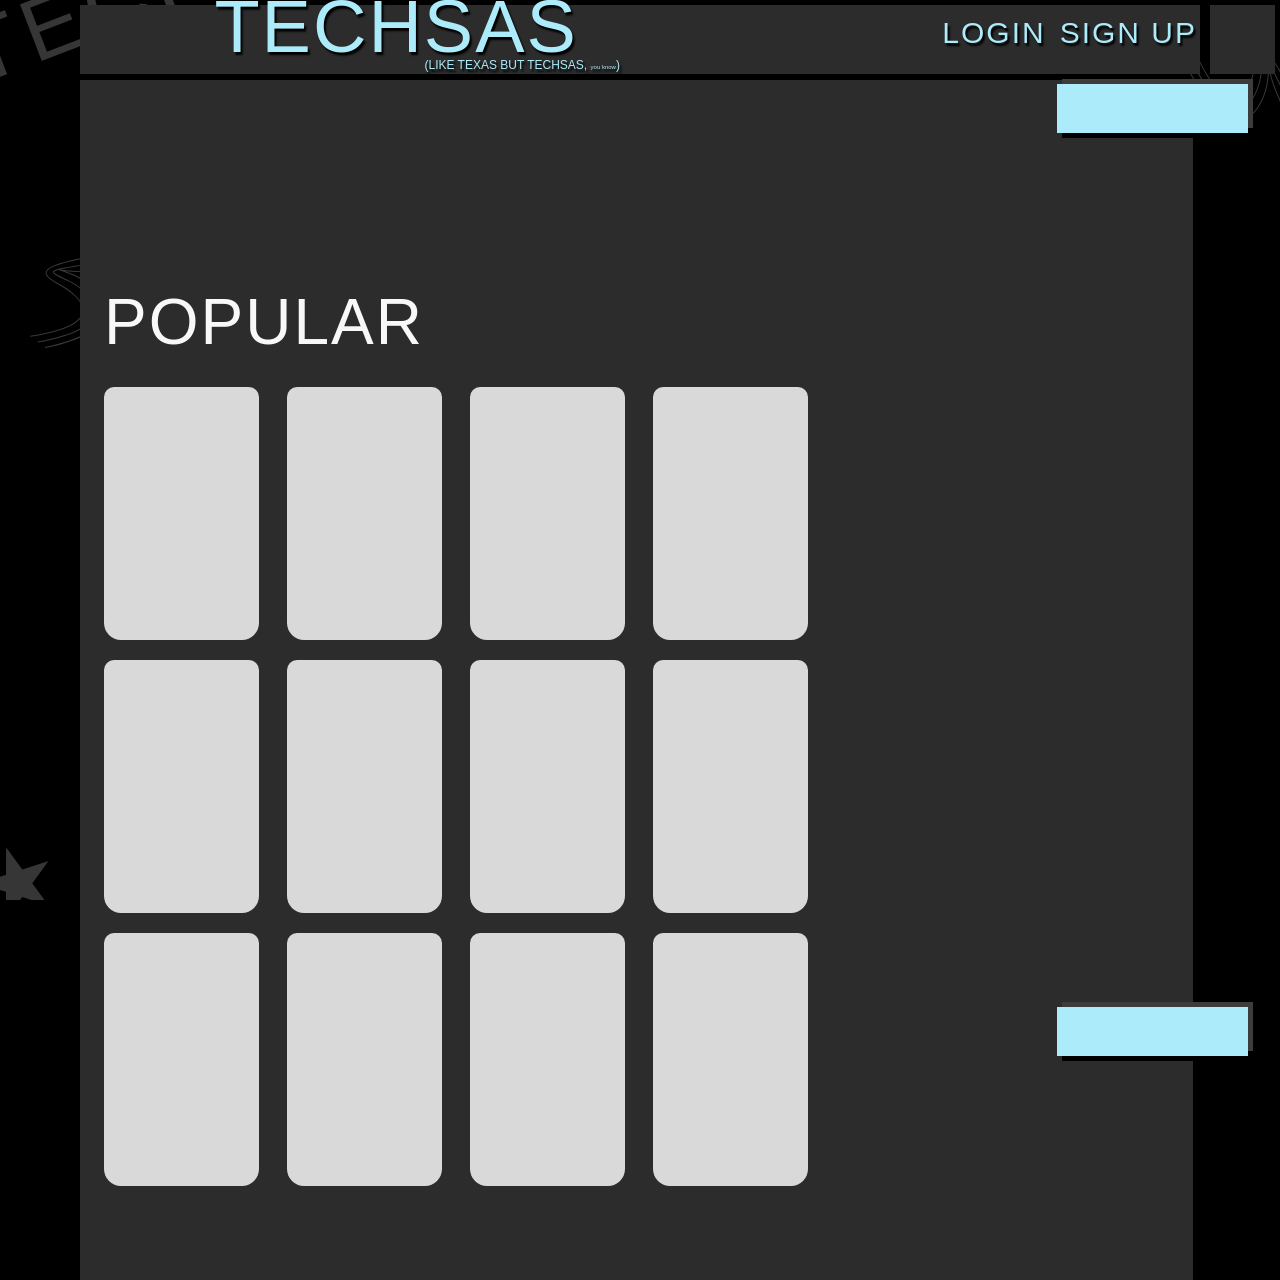
<file: index.html>
<!DOCTYPE html>
<html lang="en">
<head>
    <meta charset="UTF-8">
    <meta name="viewport" content="width=device-width, initial-scale=1.0">
    <link rel="stylesheet" href="style.css">
    
    <title>Techsas - Main</title>
</head>
<body>
    
    <div class="backdrop" aria-hidden="true">
        <span class="background-word background-word--top">TECHSAS</span>
        <span class="background-word background-word--left">TECHSAS</span>
        <img class="squiggle squiggle--one" src="images/curve.svg" alt="">
        <img class="squiggle squiggle--two" src="images/curve.svg" alt="">
        <img class="squiggle squiggle--three" src="images/wave.svg" alt="">
        <img class="squiggle squiggle--four" src="images/wave.svg" alt="">
        <span class="background-star">★</span>
    </div>

    <div class="site-shell">
        
        <header class="site-header">
            <a class="brand" href="index.html" aria-label="Techsas home">
                <span class="brand-name">Techsas</span>
                <span class="brand-tagline">(like Texas but Techsas, <small>you know</small>)</span>
            </a>
            <nav class="account-nav" aria-label="Account">
                <button type="button">Login</button>
                <button type="button">Sign up</button>
            </nav>
        </header>

        <main class="main-panel">
            
            <nav class="side-actions" aria-label="Browse">
                <button class="blue-button" type="button" aria-label="Popular"></button>
                
            </nav>

            
            <section class="catalog">
                <h1 id="catalog-title">Popular</h1>
                <div class="card-grid">
                    <div class="card"></div>
                    <div class="card"></div>
                    <div class="card"></div>
                    <div class="card"></div>
                    <div class="card"></div>
                    <div class="card"></div>
                    <div class="card"></div>
                    <div class="card"></div>
                    <div class="card"></div>
                    <div class="card"></div>
                    <div class="card"></div>
                    <div class="card"></div>
                </div>
            </section>

            <button class="blue-button back-to-top" type="button" aria-label="Back to top"></button>
        </main>
    </div>

    <script src="script.js" defer></script>   
</body>
</html>
</file>
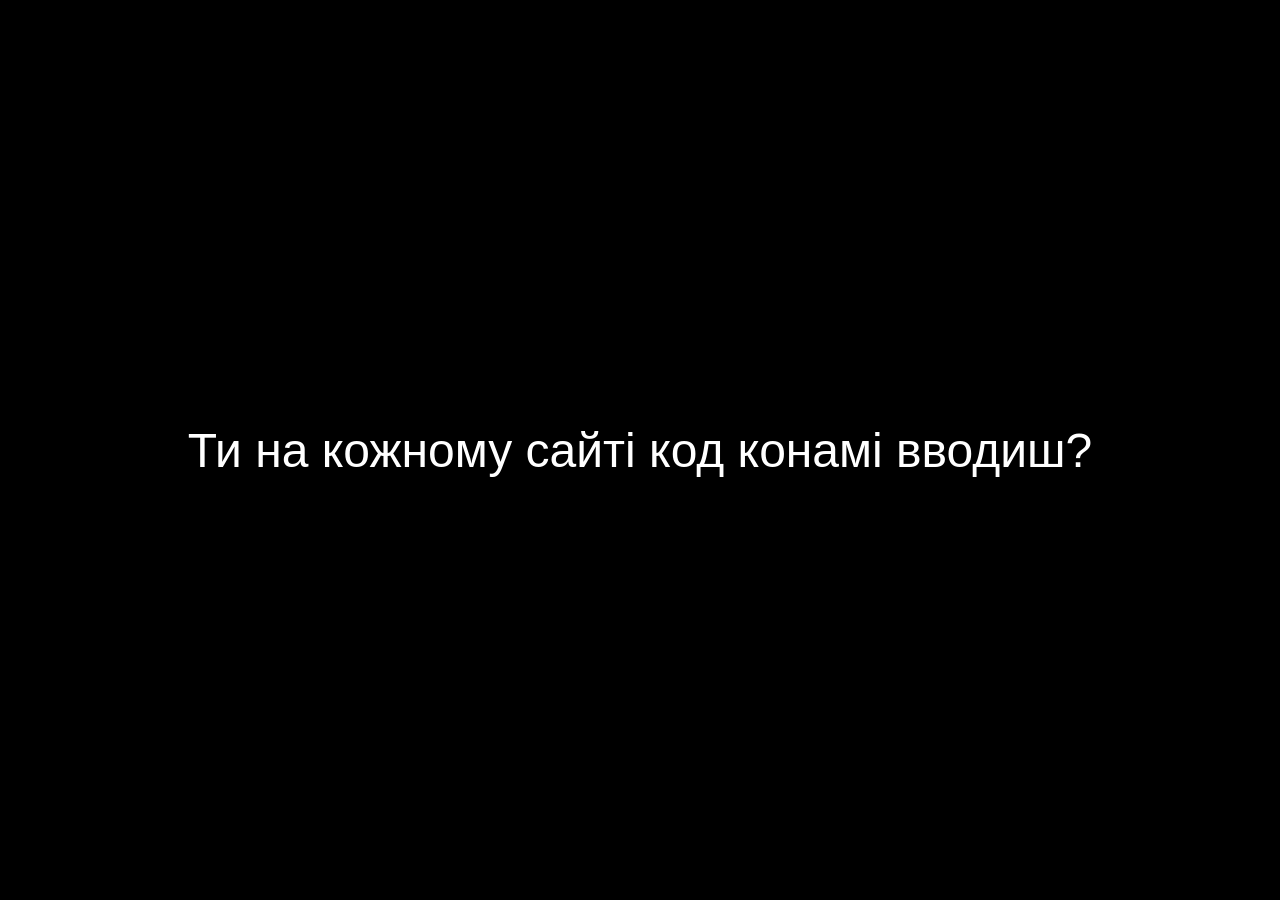
<file: konami.html>
<!DOCTYPE html>
<html lang="uk">
<head>
    <meta charset="UTF-8">
    <meta name="viewport" content="width=device-width, initial-scale=1.0">
    <link rel="stylesheet" href="konamist.css">
    <title>Пашалка</title>
    
</head>
<body>
    <p>Ти на кожному сайті код конамі вводиш?</p>
</body>
</html>
</file>
<file: style.css>
* { margin: 0; padding: 0; box-sizing: border-box; }

:root {
    color-scheme: dark;
    --panel: #2c2c2c;
    --card: #d9d9d9;
    --blue: #acebfa;
}

html { scroll-behavior: smooth; }
body { background: #000; color: #f8f8f8; font-family: "Segoe UI", "Helvetica Neue", sans-serif; font-weight: 300; }
button { font: inherit; }
button, a { -webkit-tap-highlight-color: transparent; }
button { cursor: pointer; }
button:focus-visible, a:focus-visible { outline: 2px solid var(--blue); outline-offset: 6px; }

.backdrop { position: fixed; inset: 0; overflow: hidden; pointer-events: none; z-index: -1; color: #363636; }
.background-word { position: absolute; font-size: 88px; font-weight: 200; letter-spacing: 7px; white-space: nowrap; }
.background-word--top { top: -77px; left: -48px; transform: rotate(-21deg); }
.background-word--left { top: 180px; left: 182px; transform: rotate(20deg); }
.squiggle { position: absolute; width: 160px; }
.squiggle--one { top: 244px; left: 15px; transform: rotate(-12deg); }
.squiggle--two { top: 55px; right: -56px; transform: rotate(61deg); }
.squiggle--three { top: 395px; right: 9%; }
.squiggle--four { bottom: -24px; left: 11%; transform: rotate(17deg); }
.background-star { position: absolute; bottom: -36px; left: -25px; font-size: 94px; transform: rotate(-18deg); }

.site-shell { width: min(1284px, calc(100% - 80px)); margin: 5px auto 0; }
.site-header { height: 69px; position: relative; display: flex; align-items: center; justify-content: space-between; background: var(--panel); }
.site-header::after { content: ""; position: absolute; left: calc(100% + 10px); top: 0; width: max(0px, calc((100vw - 1284px) / 2 - 15px)); height: 69px; background: var(--panel); }
.brand { margin-left: 225px; align-self: flex-start; color: var(--blue); text-decoration: none; text-shadow: 2px 3px 2px #000; white-space: nowrap; transform: translateY(-6px); }
.brand-name { display: block; font-size: 74px; font-weight: 200; line-height: .77; letter-spacing: 2px; text-transform: uppercase; }
.brand-tagline { display: block; margin-top: 2px; margin-right: -42px; text-align: right; font-size: 12px; text-transform: uppercase; }
.brand-tagline small { font-size: 6px; text-transform: none; }
.account-nav { display: flex; gap: 14px; align-items: center; padding-right: 3px; transform: translateY(-7px); }
.account-nav button { border: 0; background: transparent; color: var(--blue); text-transform: uppercase; font-size: 30px; font-weight: 300; letter-spacing: 2px; text-shadow: 2px 3px 2px #000; transition: color .2s; }
.account-nav button:hover { color: #fff; }

.main-panel { position: relative; margin-top: 6px; margin-right: 7px; min-height: 1200px; background: var(--panel); padding: 199px 24px 64px; }
.catalog h1 { margin-bottom: 22px; font-size: 64px; line-height: 1.35; letter-spacing: 2px; text-transform: uppercase; font-weight: 300; }
.card-grid { display: grid; grid-template-columns: repeat(4, 155px); gap: 20px 28px; }
.card { height: 253px; border-radius: 10px 10px 17px 17px; background: var(--card); transition: transform .22s ease, box-shadow .22s ease, background .22s ease; }
.card:hover { transform: translateY(-6px); background: #e5e5e5; box-shadow: 0 10px 24px #0005, 0 0 0 1px #acebfa80; }
.side-actions { position: absolute; top: 4px; right: -120px; display: grid; gap: 17px; }
.blue-button { display: block; width: 191px; height: 49px; border: 0; background: var(--blue); color: #202c30; box-shadow: 5px -5px 0 #3c3c3c, 5px 5px 0 #000; transition: transform .18s ease, background .18s ease, box-shadow .18s ease; }
.blue-button:hover { background: #d3f5ff; transform: translateX(-4px); box-shadow: 9px -5px 0 #3c3c3c, 9px 5px 0 #000; }
.blue-button:active { transform: translate(2px, 2px); }
.back-to-top { position: absolute; top: 927px; right: -120px; }


@media (max-width: 1580px) {
    .site-shell { width: calc(100% - 160px); }
    .brand { margin-left: 12%; }
    .site-header::after { width: 65px; }
    .side-actions, .back-to-top { right: -55px; }
}

@media (max-width: 1050px) {
    .site-shell { width: calc(100% - 64px); }
    .site-header::after { display: none; }
    .brand { margin-left: 24px; transform: none; }
    .brand-name { font-size: 60px; line-height: .95; }
    .brand-tagline { margin-right: 0; font-size: 9px; }
    .account-nav { padding-right: 20px; transform: none; }
    .account-nav button { font-size: 22px; }
    .main-panel { margin-right: 0; padding-top: 175px; }
    .side-actions { top: 28px; right: 24px; display: flex; gap: 16px; }
    .blue-button { width: 145px; }
    .card-grid { grid-template-columns: repeat(4, minmax(0, 155px)); gap: 20px; }
    .card { height: auto; aspect-ratio: 155 / 253; }
    .back-to-top { top: auto; bottom: 24px; right: 24px; }
    .main-panel { padding-bottom: 110px; min-height: calc(100vh - 80px); }
}

@media (max-width: 600px) {
    .site-shell { width: calc(100% - 28px); margin-top: 14px; }
    .site-header { height: 92px; align-items: center; }
    .brand { margin-left: 16px; align-self: center; }
    .brand-name { font-size: 40px; letter-spacing: 1px; }
    .brand-tagline { font-size: 6px; }
    .brand-tagline small { font-size: 4px; }
    .account-nav { gap: 7px; padding-right: 12px; }
    .account-nav button { font-size: 13px; letter-spacing: 1px; }
    .main-panel { padding: 112px 16px 104px; }
    .side-actions { top: 24px; left: 16px; right: 21px; gap: 14px; }
    .side-actions .blue-button { width: auto; flex: 1; height: 36px; }
    .catalog h1 { font-size: 42px; margin-bottom: 22px; }
    .card-grid { grid-template-columns: repeat(2, minmax(0, 1fr)); gap: 20px 18px; }
    .background-word--left { left: -30px; }
}

@media (prefers-reduced-motion: reduce) {
    html { scroll-behavior: auto; }
    *, *::before, *::after { transition: none !important; }
    .card:hover { transform: none; }
}
</file>
<file: konamist.css>
body {
            margin: 0;
            min-height: 100vh;
            display: grid;
            place-items: center;
            background: #000;
            color: #fff;
            font-family: Arial, sans-serif;
        }

        p {
            margin: 24px;
            font-size: clamp(24px, 4vw, 48px);
            text-align: center;
        }
</file>
